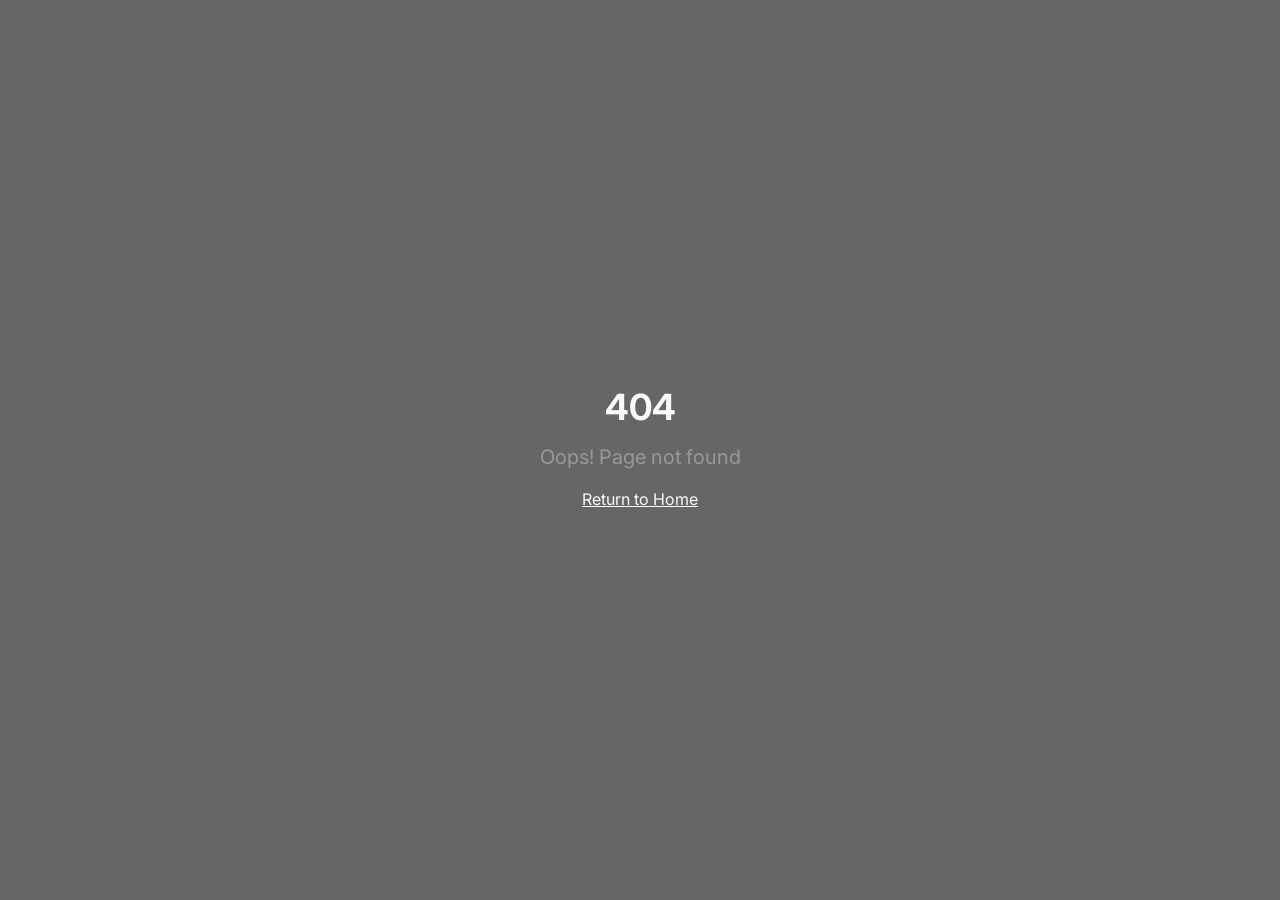
<file: index.html>
<!doctype html>
<html lang="en">
  <head>
    <meta charset="UTF-8" />
    <meta name="viewport" content="width=device-width, initial-scale=1.0" />
    <title>Shivam Singh — Developer & Technical Recruiter</title>
    <meta name="description" content="Shivam Singh's portfolio: Java full-stack development, technical recruitment, software projects, published AI research, and verified credentials." />
    <meta name="author" content="Shivam Singh" />
    <link rel="icon" href="./favicon.png" type="image/png" />

    <meta property="og:title" content="Shivam Singh — Developer & Technical Recruiter" />
    <meta property="og:description" content="Java full-stack development, technical recruitment, software projects, published AI research, and verified credentials." />
    <meta property="og:type" content="website" />
    <meta name="twitter:card" content="summary_large_image" />

    <link rel="preconnect" href="https://fonts.googleapis.com">
    <link rel="preconnect" href="https://fonts.gstatic.com" crossorigin>
    <link href="https://fonts.googleapis.com/css2?family=Bebas+Neue&family=Inter:wght@300;400;500&display=swap" rel="stylesheet">
    <script type="module" crossorigin src="./assets/index-ddh24CwO.js"></script>
    <link rel="stylesheet" crossorigin href="./assets/index-DmRk7P5N.css">
  </head>

  <body>
    <div id="root"></div>
  </body>
</html>
</file>
<file: assets/index-DmRk7P5N.css>
*,:before,:after{--tw-border-spacing-x: 0;--tw-border-spacing-y: 0;--tw-translate-x: 0;--tw-translate-y: 0;--tw-rotate: 0;--tw-skew-x: 0;--tw-skew-y: 0;--tw-scale-x: 1;--tw-scale-y: 1;--tw-pan-x: ;--tw-pan-y: ;--tw-pinch-zoom: ;--tw-scroll-snap-strictness: proximity;--tw-gradient-from-position: ;--tw-gradient-via-position: ;--tw-gradient-to-position: ;--tw-ordinal: ;--tw-slashed-zero: ;--tw-numeric-figure: ;--tw-numeric-spacing: ;--tw-numeric-fraction: ;--tw-ring-inset: ;--tw-ring-offset-width: 0px;--tw-ring-offset-color: #fff;--tw-ring-color: rgb(59 130 246 / .5);--tw-ring-offset-shadow: 0 0 #0000;--tw-ring-shadow: 0 0 #0000;--tw-shadow: 0 0 #0000;--tw-shadow-colored: 0 0 #0000;--tw-blur: ;--tw-brightness: ;--tw-contrast: ;--tw-grayscale: ;--tw-hue-rotate: ;--tw-invert: ;--tw-saturate: ;--tw-sepia: ;--tw-drop-shadow: ;--tw-backdrop-blur: ;--tw-backdrop-brightness: ;--tw-backdrop-contrast: ;--tw-backdrop-grayscale: ;--tw-backdrop-hue-rotate: ;--tw-backdrop-invert: ;--tw-backdrop-opacity: ;--tw-backdrop-saturate: ;--tw-backdrop-sepia: ;--tw-contain-size: ;--tw-contain-layout: ;--tw-contain-paint: ;--tw-contain-style: }::backdrop{--tw-border-spacing-x: 0;--tw-border-spacing-y: 0;--tw-translate-x: 0;--tw-translate-y: 0;--tw-rotate: 0;--tw-skew-x: 0;--tw-skew-y: 0;--tw-scale-x: 1;--tw-scale-y: 1;--tw-pan-x: ;--tw-pan-y: ;--tw-pinch-zoom: ;--tw-scroll-snap-strictness: proximity;--tw-gradient-from-position: ;--tw-gradient-via-position: ;--tw-gradient-to-position: ;--tw-ordinal: ;--tw-slashed-zero: ;--tw-numeric-figure: ;--tw-numeric-spacing: ;--tw-numeric-fraction: ;--tw-ring-inset: ;--tw-ring-offset-width: 0px;--tw-ring-offset-color: #fff;--tw-ring-color: rgb(59 130 246 / .5);--tw-ring-offset-shadow: 0 0 #0000;--tw-ring-shadow: 0 0 #0000;--tw-shadow: 0 0 #0000;--tw-shadow-colored: 0 0 #0000;--tw-blur: ;--tw-brightness: ;--tw-contrast: ;--tw-grayscale: ;--tw-hue-rotate: ;--tw-invert: ;--tw-saturate: ;--tw-sepia: ;--tw-drop-shadow: ;--tw-backdrop-blur: ;--tw-backdrop-brightness: ;--tw-backdrop-contrast: ;--tw-backdrop-grayscale: ;--tw-backdrop-hue-rotate: ;--tw-backdrop-invert: ;--tw-backdrop-opacity: ;--tw-backdrop-saturate: ;--tw-backdrop-sepia: ;--tw-contain-size: ;--tw-contain-layout: ;--tw-contain-paint: ;--tw-contain-style: }*,:before,:after{box-sizing:border-box;border-width:0;border-style:solid;border-color:#e5e7eb}:before,:after{--tw-content: ""}html,:host{line-height:1.5;-webkit-text-size-adjust:100%;-moz-tab-size:4;-o-tab-size:4;tab-size:4;font-family:ui-sans-serif,system-ui,sans-serif,"Apple Color Emoji","Segoe UI Emoji",Segoe UI Symbol,"Noto Color Emoji";font-feature-settings:normal;font-variation-settings:normal;-webkit-tap-highlight-color:transparent}body{margin:0;line-height:inherit}hr{height:0;color:inherit;border-top-width:1px}abbr:where([title]){-webkit-text-decoration:underline dotted;text-decoration:underline dotted}h1,h2,h3,h4,h5,h6{font-size:inherit;font-weight:inherit}a{color:inherit;text-decoration:inherit}b,strong{font-weight:bolder}code,kbd,samp,pre{font-family:ui-monospace,SFMono-Regular,Menlo,Monaco,Consolas,Liberation Mono,Courier New,monospace;font-feature-settings:normal;font-variation-settings:normal;font-size:1em}small{font-size:80%}sub,sup{font-size:75%;line-height:0;position:relative;vertical-align:baseline}sub{bottom:-.25em}sup{top:-.5em}table{text-indent:0;border-color:inherit;border-collapse:collapse}button,input,optgroup,select,textarea{font-family:inherit;font-feature-settings:inherit;font-variation-settings:inherit;font-size:100%;font-weight:inherit;line-height:inherit;letter-spacing:inherit;color:inherit;margin:0;padding:0}button,select{text-transform:none}button,input:where([type=button]),input:where([type=reset]),input:where([type=submit]){-webkit-appearance:button;background-color:transparent;background-image:none}:-moz-focusring{outline:auto}:-moz-ui-invalid{box-shadow:none}progress{vertical-align:baseline}::-webkit-inner-spin-button,::-webkit-outer-spin-button{height:auto}[type=search]{-webkit-appearance:textfield;outline-offset:-2px}::-webkit-search-decoration{-webkit-appearance:none}::-webkit-file-upload-button{-webkit-appearance:button;font:inherit}summary{display:list-item}blockquote,dl,dd,h1,h2,h3,h4,h5,h6,hr,figure,p,pre{margin:0}fieldset{margin:0;padding:0}legend{padding:0}ol,ul,menu{list-style:none;margin:0;padding:0}dialog{padding:0}textarea{resize:vertical}input::-moz-placeholder,textarea::-moz-placeholder{opacity:1;color:#9ca3af}input::placeholder,textarea::placeholder{opacity:1;color:#9ca3af}button,[role=button]{cursor:pointer}:disabled{cursor:default}img,svg,video,canvas,audio,iframe,embed,object{display:block;vertical-align:middle}img,video{max-width:100%;height:auto}[hidden]:where(:not([hidden=until-found])){display:none}:root{--background: 0 0% 4%;--foreground: 0 0% 98%;--card: 0 0% 4%;--card-foreground: 0 0% 98%;--popover: 0 0% 4%;--popover-foreground: 0 0% 98%;--primary: 0 0% 98%;--primary-foreground: 0 0% 4%;--secondary: 0 0% 10%;--secondary-foreground: 0 0% 98%;--muted: 0 0% 40%;--muted-foreground: 0 0% 60%;--accent: 0 0% 53%;--accent-foreground: 0 0% 4%;--destructive: 0 84.2% 60.2%;--destructive-foreground: 0 0% 98%;--border: 0 0% 20%;--input: 0 0% 20%;--ring: 0 0% 98%;--radius: .5rem}*{box-sizing:border-box;margin:0;padding:0;border-color:hsl(var(--border))}html{scroll-behavior:smooth}body{font-family:Inter,system-ui,sans-serif;background-color:hsl(var(--background));color:hsl(var(--foreground));line-height:1.6;overflow-x:hidden}::-moz-selection{background-color:#9ca3af4d;color:#fafafa}::selection{background-color:#9ca3af4d;color:#fafafa}.sr-only{position:absolute;width:1px;height:1px;padding:0;margin:-1px;overflow:hidden;clip:rect(0,0,0,0);white-space:nowrap;border-width:0}.pointer-events-none{pointer-events:none}.pointer-events-auto{pointer-events:auto}.visible{visibility:visible}.invisible{visibility:hidden}.fixed{position:fixed}.absolute{position:absolute}.relative{position:relative}.inset-0{top:0;right:0;bottom:0;left:0}.inset-x-0{left:0;right:0}.inset-y-0{top:0;bottom:0}.-bottom-12{bottom:-3rem}.-left-12{left:-3rem}.-right-12{right:-3rem}.-top-12{top:-3rem}.bottom-0{bottom:0}.left-0{left:0}.left-1{left:.25rem}.left-1\/2{left:50%}.left-2{left:.5rem}.left-\[50\%\]{left:50%}.right-0{right:0}.right-1{right:.25rem}.right-2{right:.5rem}.right-3{right:.75rem}.right-4{right:1rem}.top-0{top:0}.top-1\.5{top:.375rem}.top-1\/2{top:50%}.top-2{top:.5rem}.top-3\.5{top:.875rem}.top-4{top:1rem}.top-\[1px\]{top:1px}.top-\[50\%\]{top:50%}.top-\[60\%\]{top:60%}.top-full{top:100%}.z-10{z-index:10}.z-20{z-index:20}.z-50{z-index:50}.z-\[100\]{z-index:100}.z-\[1\]{z-index:1}.-mx-1{margin-left:-.25rem;margin-right:-.25rem}.mx-2{margin-left:.5rem;margin-right:.5rem}.mx-3\.5{margin-left:.875rem;margin-right:.875rem}.mx-auto{margin-left:auto;margin-right:auto}.my-0\.5{margin-top:.125rem;margin-bottom:.125rem}.my-1{margin-top:.25rem;margin-bottom:.25rem}.-ml-4{margin-left:-1rem}.-mt-4{margin-top:-1rem}.mb-1{margin-bottom:.25rem}.mb-4{margin-bottom:1rem}.ml-1{margin-left:.25rem}.ml-auto{margin-left:auto}.mr-2{margin-right:.5rem}.mt-1\.5{margin-top:.375rem}.mt-2{margin-top:.5rem}.mt-24{margin-top:6rem}.mt-4{margin-top:1rem}.mt-auto{margin-top:auto}.block{display:block}.flex{display:flex}.inline-flex{display:inline-flex}.table{display:table}.grid{display:grid}.hidden{display:none}.aspect-square{aspect-ratio:1 / 1}.aspect-video{aspect-ratio:16 / 9}.size-4{width:1rem;height:1rem}.h-1\.5{height:.375rem}.h-10{height:2.5rem}.h-11{height:2.75rem}.h-12{height:3rem}.h-2{height:.5rem}.h-2\.5{height:.625rem}.h-3{height:.75rem}.h-3\.5{height:.875rem}.h-4{height:1rem}.h-5{height:1.25rem}.h-6{height:1.5rem}.h-7{height:1.75rem}.h-8{height:2rem}.h-9{height:2.25rem}.h-\[1px\]{height:1px}.h-\[var\(--radix-navigation-menu-viewport-height\)\]{height:var(--radix-navigation-menu-viewport-height)}.h-\[var\(--radix-select-trigger-height\)\]{height:var(--radix-select-trigger-height)}.h-auto{height:auto}.h-full{height:100%}.h-px{height:1px}.h-svh{height:100svh}.max-h-96{max-height:24rem}.max-h-\[300px\]{max-height:300px}.max-h-screen{max-height:100vh}.min-h-0{min-height:0px}.min-h-\[80px\]{min-height:80px}.min-h-screen{min-height:100vh}.min-h-svh{min-height:100svh}.w-0{width:0px}.w-1{width:.25rem}.w-10{width:2.5rem}.w-11{width:2.75rem}.w-2{width:.5rem}.w-2\.5{width:.625rem}.w-3{width:.75rem}.w-3\.5{width:.875rem}.w-3\/4{width:75%}.w-4{width:1rem}.w-5{width:1.25rem}.w-64{width:16rem}.w-7{width:1.75rem}.w-72{width:18rem}.w-8{width:2rem}.w-9{width:2.25rem}.w-\[--sidebar-width\]{width:var(--sidebar-width)}.w-\[100px\]{width:100px}.w-\[1px\]{width:1px}.w-auto{width:auto}.w-full{width:100%}.w-max{width:-moz-max-content;width:max-content}.w-px{width:1px}.min-w-0{min-width:0px}.min-w-5{min-width:1.25rem}.min-w-\[12rem\]{min-width:12rem}.min-w-\[8rem\]{min-width:8rem}.min-w-\[var\(--radix-select-trigger-width\)\]{min-width:var(--radix-select-trigger-width)}.max-w-\[--skeleton-width\]{max-width:var(--skeleton-width)}.max-w-lg{max-width:32rem}.max-w-max{max-width:-moz-max-content;max-width:max-content}.flex-1{flex:1 1 0%}.shrink-0{flex-shrink:0}.grow{flex-grow:1}.grow-0{flex-grow:0}.basis-full{flex-basis:100%}.caption-bottom{caption-side:bottom}.border-collapse{border-collapse:collapse}.-translate-x-1\/2{--tw-translate-x: -50%;transform:translate(var(--tw-translate-x),var(--tw-translate-y)) rotate(var(--tw-rotate)) skew(var(--tw-skew-x)) skewY(var(--tw-skew-y)) scaleX(var(--tw-scale-x)) scaleY(var(--tw-scale-y))}.-translate-x-px{--tw-translate-x: -1px;transform:translate(var(--tw-translate-x),var(--tw-translate-y)) rotate(var(--tw-rotate)) skew(var(--tw-skew-x)) skewY(var(--tw-skew-y)) scaleX(var(--tw-scale-x)) scaleY(var(--tw-scale-y))}.-translate-y-1\/2{--tw-translate-y: -50%;transform:translate(var(--tw-translate-x),var(--tw-translate-y)) rotate(var(--tw-rotate)) skew(var(--tw-skew-x)) skewY(var(--tw-skew-y)) scaleX(var(--tw-scale-x)) scaleY(var(--tw-scale-y))}.translate-x-\[-50\%\]{--tw-translate-x: -50%;transform:translate(var(--tw-translate-x),var(--tw-translate-y)) rotate(var(--tw-rotate)) skew(var(--tw-skew-x)) skewY(var(--tw-skew-y)) scaleX(var(--tw-scale-x)) scaleY(var(--tw-scale-y))}.translate-x-px{--tw-translate-x: 1px;transform:translate(var(--tw-translate-x),var(--tw-translate-y)) rotate(var(--tw-rotate)) skew(var(--tw-skew-x)) skewY(var(--tw-skew-y)) scaleX(var(--tw-scale-x)) scaleY(var(--tw-scale-y))}.translate-y-\[-50\%\]{--tw-translate-y: -50%;transform:translate(var(--tw-translate-x),var(--tw-translate-y)) rotate(var(--tw-rotate)) skew(var(--tw-skew-x)) skewY(var(--tw-skew-y)) scaleX(var(--tw-scale-x)) scaleY(var(--tw-scale-y))}.rotate-45{--tw-rotate: 45deg;transform:translate(var(--tw-translate-x),var(--tw-translate-y)) rotate(var(--tw-rotate)) skew(var(--tw-skew-x)) skewY(var(--tw-skew-y)) scaleX(var(--tw-scale-x)) scaleY(var(--tw-scale-y))}.rotate-90{--tw-rotate: 90deg;transform:translate(var(--tw-translate-x),var(--tw-translate-y)) rotate(var(--tw-rotate)) skew(var(--tw-skew-x)) skewY(var(--tw-skew-y)) scaleX(var(--tw-scale-x)) scaleY(var(--tw-scale-y))}.transform{transform:translate(var(--tw-translate-x),var(--tw-translate-y)) rotate(var(--tw-rotate)) skew(var(--tw-skew-x)) skewY(var(--tw-skew-y)) scaleX(var(--tw-scale-x)) scaleY(var(--tw-scale-y))}@keyframes pulse{50%{opacity:.5}}.animate-pulse{animation:pulse 2s cubic-bezier(.4,0,.6,1) infinite}.cursor-default{cursor:default}.cursor-pointer{cursor:pointer}.touch-none{touch-action:none}.select-none{-webkit-user-select:none;-moz-user-select:none;user-select:none}.list-none{list-style-type:none}.flex-row{flex-direction:row}.flex-col{flex-direction:column}.flex-col-reverse{flex-direction:column-reverse}.flex-wrap{flex-wrap:wrap}.items-start{align-items:flex-start}.items-end{align-items:flex-end}.items-center{align-items:center}.items-stretch{align-items:stretch}.justify-center{justify-content:center}.justify-between{justify-content:space-between}.gap-1{gap:.25rem}.gap-1\.5{gap:.375rem}.gap-2{gap:.5rem}.gap-4{gap:1rem}.space-x-1>:not([hidden])~:not([hidden]){--tw-space-x-reverse: 0;margin-right:calc(.25rem * var(--tw-space-x-reverse));margin-left:calc(.25rem * calc(1 - var(--tw-space-x-reverse)))}.space-x-4>:not([hidden])~:not([hidden]){--tw-space-x-reverse: 0;margin-right:calc(1rem * var(--tw-space-x-reverse));margin-left:calc(1rem * calc(1 - var(--tw-space-x-reverse)))}.space-y-1>:not([hidden])~:not([hidden]){--tw-space-y-reverse: 0;margin-top:calc(.25rem * calc(1 - var(--tw-space-y-reverse)));margin-bottom:calc(.25rem * var(--tw-space-y-reverse))}.space-y-1\.5>:not([hidden])~:not([hidden]){--tw-space-y-reverse: 0;margin-top:calc(.375rem * calc(1 - var(--tw-space-y-reverse)));margin-bottom:calc(.375rem * var(--tw-space-y-reverse))}.space-y-2>:not([hidden])~:not([hidden]){--tw-space-y-reverse: 0;margin-top:calc(.5rem * calc(1 - var(--tw-space-y-reverse)));margin-bottom:calc(.5rem * var(--tw-space-y-reverse))}.space-y-4>:not([hidden])~:not([hidden]){--tw-space-y-reverse: 0;margin-top:calc(1rem * calc(1 - var(--tw-space-y-reverse)));margin-bottom:calc(1rem * var(--tw-space-y-reverse))}.overflow-auto{overflow:auto}.overflow-hidden{overflow:hidden}.overflow-y-auto{overflow-y:auto}.overflow-x-hidden{overflow-x:hidden}.whitespace-nowrap{white-space:nowrap}.break-words{overflow-wrap:break-word}.rounded-\[2px\]{border-radius:2px}.rounded-\[inherit\]{border-radius:inherit}.rounded-full{border-radius:9999px}.rounded-lg{border-radius:var(--radius)}.rounded-md{border-radius:calc(var(--radius) - 2px)}.rounded-sm{border-radius:calc(var(--radius) - 4px)}.rounded-t-\[10px\]{border-top-left-radius:10px;border-top-right-radius:10px}.rounded-tl-sm{border-top-left-radius:calc(var(--radius) - 4px)}.border{border-width:1px}.border-2{border-width:2px}.border-\[1\.5px\]{border-width:1.5px}.border-y{border-top-width:1px;border-bottom-width:1px}.border-b{border-bottom-width:1px}.border-l{border-left-width:1px}.border-r{border-right-width:1px}.border-t{border-top-width:1px}.border-dashed{border-style:dashed}.border-\[--color-border\]{border-color:var(--color-border)}.border-border\/50{border-color:hsl(var(--border) / .5)}.border-destructive{border-color:hsl(var(--destructive))}.border-destructive\/50{border-color:hsl(var(--destructive) / .5)}.border-input{border-color:hsl(var(--input))}.border-primary{border-color:hsl(var(--primary))}.border-transparent{border-color:transparent}.border-l-transparent{border-left-color:transparent}.border-t-transparent{border-top-color:transparent}.bg-\[--color-bg\]{background-color:var(--color-bg)}.bg-accent{background-color:hsl(var(--accent))}.bg-background{background-color:hsl(var(--background))}.bg-black\/80{background-color:#000c}.bg-border{background-color:hsl(var(--border))}.bg-card{background-color:hsl(var(--card))}.bg-destructive{background-color:hsl(var(--destructive))}.bg-foreground{background-color:hsl(var(--foreground))}.bg-muted{background-color:hsl(var(--muted))}.bg-muted\/50{background-color:hsl(var(--muted) / .5)}.bg-popover{background-color:hsl(var(--popover))}.bg-primary{background-color:hsl(var(--primary))}.bg-secondary{background-color:hsl(var(--secondary))}.bg-transparent{background-color:transparent}.fill-current{fill:currentColor}.p-0{padding:0}.p-1{padding:.25rem}.p-2{padding:.5rem}.p-3{padding:.75rem}.p-4{padding:1rem}.p-6{padding:1.5rem}.p-\[1px\]{padding:1px}.px-1{padding-left:.25rem;padding-right:.25rem}.px-2{padding-left:.5rem;padding-right:.5rem}.px-2\.5{padding-left:.625rem;padding-right:.625rem}.px-3{padding-left:.75rem;padding-right:.75rem}.px-4{padding-left:1rem;padding-right:1rem}.px-5{padding-left:1.25rem;padding-right:1.25rem}.px-8{padding-left:2rem;padding-right:2rem}.py-0\.5{padding-top:.125rem;padding-bottom:.125rem}.py-1{padding-top:.25rem;padding-bottom:.25rem}.py-1\.5{padding-top:.375rem;padding-bottom:.375rem}.py-2{padding-top:.5rem;padding-bottom:.5rem}.py-3{padding-top:.75rem;padding-bottom:.75rem}.py-4{padding-top:1rem;padding-bottom:1rem}.py-6{padding-top:1.5rem;padding-bottom:1.5rem}.pb-3{padding-bottom:.75rem}.pb-4{padding-bottom:1rem}.pl-2\.5{padding-left:.625rem}.pl-4{padding-left:1rem}.pl-8{padding-left:2rem}.pr-2{padding-right:.5rem}.pr-2\.5{padding-right:.625rem}.pr-8{padding-right:2rem}.pt-0{padding-top:0}.pt-1{padding-top:.25rem}.pt-3{padding-top:.75rem}.pt-4{padding-top:1rem}.text-left{text-align:left}.text-center{text-align:center}.align-middle{vertical-align:middle}.font-mono{font-family:ui-monospace,SFMono-Regular,Menlo,Monaco,Consolas,Liberation Mono,Courier New,monospace}.text-2xl{font-size:1.5rem;line-height:2rem}.text-4xl{font-size:2.25rem;line-height:2.5rem}.text-\[0\.8rem\]{font-size:.8rem}.text-base{font-size:1rem;line-height:1.5rem}.text-lg{font-size:1.125rem;line-height:1.75rem}.text-sm{font-size:.875rem;line-height:1.25rem}.text-xl{font-size:1.25rem;line-height:1.75rem}.text-xs{font-size:.75rem;line-height:1rem}.font-bold{font-weight:700}.font-medium{font-weight:500}.font-normal{font-weight:400}.font-semibold{font-weight:600}.tabular-nums{--tw-numeric-spacing: tabular-nums;font-variant-numeric:var(--tw-ordinal) var(--tw-slashed-zero) var(--tw-numeric-figure) var(--tw-numeric-spacing) var(--tw-numeric-fraction)}.leading-none{line-height:.85}.tracking-tight{letter-spacing:-.02em}.tracking-widest{letter-spacing:.1em}.text-accent-foreground{color:hsl(var(--accent-foreground))}.text-card-foreground{color:hsl(var(--card-foreground))}.text-current{color:currentColor}.text-destructive{color:hsl(var(--destructive))}.text-destructive-foreground{color:hsl(var(--destructive-foreground))}.text-foreground{color:hsl(var(--foreground))}.text-foreground\/50{color:hsl(var(--foreground) / .5)}.text-muted-foreground{color:hsl(var(--muted-foreground))}.text-popover-foreground{color:hsl(var(--popover-foreground))}.text-primary{color:hsl(var(--primary))}.text-primary-foreground{color:hsl(var(--primary-foreground))}.text-secondary-foreground{color:hsl(var(--secondary-foreground))}.underline{text-decoration-line:underline}.underline-offset-4{text-underline-offset:4px}.opacity-0{opacity:0}.opacity-50{opacity:.5}.opacity-60{opacity:.6}.opacity-70{opacity:.7}.opacity-90{opacity:.9}.shadow-\[0_0_0_1px_hsl\(var\(--sidebar-border\)\)\]{--tw-shadow: 0 0 0 1px hsl(var(--sidebar-border));--tw-shadow-colored: 0 0 0 1px var(--tw-shadow-color);box-shadow:var(--tw-ring-offset-shadow, 0 0 #0000),var(--tw-ring-shadow, 0 0 #0000),var(--tw-shadow)}.shadow-lg{--tw-shadow: 0 10px 15px -3px rgb(0 0 0 / .1), 0 4px 6px -4px rgb(0 0 0 / .1);--tw-shadow-colored: 0 10px 15px -3px var(--tw-shadow-color), 0 4px 6px -4px var(--tw-shadow-color);box-shadow:var(--tw-ring-offset-shadow, 0 0 #0000),var(--tw-ring-shadow, 0 0 #0000),var(--tw-shadow)}.shadow-md{--tw-shadow: 0 4px 6px -1px rgb(0 0 0 / .1), 0 2px 4px -2px rgb(0 0 0 / .1);--tw-shadow-colored: 0 4px 6px -1px var(--tw-shadow-color), 0 2px 4px -2px var(--tw-shadow-color);box-shadow:var(--tw-ring-offset-shadow, 0 0 #0000),var(--tw-ring-shadow, 0 0 #0000),var(--tw-shadow)}.shadow-none{--tw-shadow: 0 0 #0000;--tw-shadow-colored: 0 0 #0000;box-shadow:var(--tw-ring-offset-shadow, 0 0 #0000),var(--tw-ring-shadow, 0 0 #0000),var(--tw-shadow)}.shadow-sm{--tw-shadow: 0 1px 2px 0 rgb(0 0 0 / .05);--tw-shadow-colored: 0 1px 2px 0 var(--tw-shadow-color);box-shadow:var(--tw-ring-offset-shadow, 0 0 #0000),var(--tw-ring-shadow, 0 0 #0000),var(--tw-shadow)}.shadow-xl{--tw-shadow: 0 20px 25px -5px rgb(0 0 0 / .1), 0 8px 10px -6px rgb(0 0 0 / .1);--tw-shadow-colored: 0 20px 25px -5px var(--tw-shadow-color), 0 8px 10px -6px var(--tw-shadow-color);box-shadow:var(--tw-ring-offset-shadow, 0 0 #0000),var(--tw-ring-shadow, 0 0 #0000),var(--tw-shadow)}.outline-none{outline:2px solid transparent;outline-offset:2px}.outline{outline-style:solid}.ring-0{--tw-ring-offset-shadow: var(--tw-ring-inset) 0 0 0 var(--tw-ring-offset-width) var(--tw-ring-offset-color);--tw-ring-shadow: var(--tw-ring-inset) 0 0 0 calc(0px + var(--tw-ring-offset-width)) var(--tw-ring-color);box-shadow:var(--tw-ring-offset-shadow),var(--tw-ring-shadow),var(--tw-shadow, 0 0 #0000)}.ring-2{--tw-ring-offset-shadow: var(--tw-ring-inset) 0 0 0 var(--tw-ring-offset-width) var(--tw-ring-offset-color);--tw-ring-shadow: var(--tw-ring-inset) 0 0 0 calc(2px + var(--tw-ring-offset-width)) var(--tw-ring-color);box-shadow:var(--tw-ring-offset-shadow),var(--tw-ring-shadow),var(--tw-shadow, 0 0 #0000)}.ring-ring{--tw-ring-color: hsl(var(--ring))}.ring-offset-background{--tw-ring-offset-color: hsl(var(--background))}.filter{filter:var(--tw-blur) var(--tw-brightness) var(--tw-contrast) var(--tw-grayscale) var(--tw-hue-rotate) var(--tw-invert) var(--tw-saturate) var(--tw-sepia) var(--tw-drop-shadow)}.transition{transition-property:color,background-color,border-color,text-decoration-color,fill,stroke,opacity,box-shadow,transform,filter,-webkit-backdrop-filter;transition-property:color,background-color,border-color,text-decoration-color,fill,stroke,opacity,box-shadow,transform,filter,backdrop-filter;transition-property:color,background-color,border-color,text-decoration-color,fill,stroke,opacity,box-shadow,transform,filter,backdrop-filter,-webkit-backdrop-filter;transition-timing-function:cubic-bezier(.4,0,.2,1);transition-duration:.15s}.transition-\[left\,right\,width\]{transition-property:left,right,width;transition-timing-function:cubic-bezier(.4,0,.2,1);transition-duration:.15s}.transition-\[margin\,opa\]{transition-property:margin,opa;transition-timing-function:cubic-bezier(.4,0,.2,1);transition-duration:.15s}.transition-\[width\,height\,padding\]{transition-property:width,height,padding;transition-timing-function:cubic-bezier(.4,0,.2,1);transition-duration:.15s}.transition-\[width\]{transition-property:width;transition-timing-function:cubic-bezier(.4,0,.2,1);transition-duration:.15s}.transition-all{transition-property:all;transition-timing-function:cubic-bezier(.4,0,.2,1);transition-duration:.15s}.transition-colors{transition-property:color,background-color,border-color,text-decoration-color,fill,stroke;transition-timing-function:cubic-bezier(.4,0,.2,1);transition-duration:.15s}.transition-opacity{transition-property:opacity;transition-timing-function:cubic-bezier(.4,0,.2,1);transition-duration:.15s}.transition-transform{transition-property:transform;transition-timing-function:cubic-bezier(.4,0,.2,1);transition-duration:.15s}.duration-1000{transition-duration:1s}.duration-200{transition-duration:.2s}.ease-in-out{transition-timing-function:cubic-bezier(.4,0,.2,1)}.ease-linear{transition-timing-function:linear}@keyframes enter{0%{opacity:var(--tw-enter-opacity, 1);transform:translate3d(var(--tw-enter-translate-x, 0),var(--tw-enter-translate-y, 0),0) scale3d(var(--tw-enter-scale, 1),var(--tw-enter-scale, 1),var(--tw-enter-scale, 1)) rotate(var(--tw-enter-rotate, 0))}}@keyframes exit{to{opacity:var(--tw-exit-opacity, 1);transform:translate3d(var(--tw-exit-translate-x, 0),var(--tw-exit-translate-y, 0),0) scale3d(var(--tw-exit-scale, 1),var(--tw-exit-scale, 1),var(--tw-exit-scale, 1)) rotate(var(--tw-exit-rotate, 0))}}.animate-in{animation-name:enter;animation-duration:.15s;--tw-enter-opacity: initial;--tw-enter-scale: initial;--tw-enter-rotate: initial;--tw-enter-translate-x: initial;--tw-enter-translate-y: initial}.fade-in-0{--tw-enter-opacity: 0}.fade-in-80{--tw-enter-opacity: .8}.zoom-in-95{--tw-enter-scale: .95}.duration-1000{animation-duration:1s}.duration-200{animation-duration:.2s}.ease-in-out{animation-timing-function:cubic-bezier(.4,0,.2,1)}.ease-linear{animation-timing-function:linear}.grain-overlay{position:fixed;top:0;left:0;width:100%;height:100%;pointer-events:none;z-index:9999;opacity:.035;mix-blend-mode:overlay}.grain-overlay:before{content:"";position:absolute;top:-50%;left:-50%;width:200%;height:200%;background-image:url("data:image/svg+xml,%3Csvg viewBox='0 0 256 256' xmlns='http://www.w3.org/2000/svg'%3E%3Cfilter id='noiseFilter'%3E%3CfeTurbulence type='fractalNoise' baseFrequency='0.9' numOctaves='4' stitchTiles='stitch'/%3E%3C/filter%3E%3Crect width='100%25' height='100%25' filter='url(%23noiseFilter)'/%3E%3C/svg%3E");animation:grain 8s steps(10) infinite}@keyframes grain{0%,to{transform:translate(0)}10%{transform:translate(-5%,-10%)}20%{transform:translate(-15%,5%)}30%{transform:translate(7%,-25%)}40%{transform:translate(-5%,25%)}50%{transform:translate(-15%,10%)}60%{transform:translate(15%)}70%{transform:translateY(15%)}80%{transform:translate(3%,35%)}90%{transform:translate(-10%,10%)}}.font-display{font-family:Bebas Neue,sans-serif;text-transform:uppercase;letter-spacing:0;line-height:.85}::-webkit-scrollbar{width:8px}::-webkit-scrollbar-track{background:#0a0a0a}::-webkit-scrollbar-thumb{background:#333;border-radius:4px}::-webkit-scrollbar-thumb:hover{background:#444}.section-padding{padding:8rem 2rem}@media (min-width: 768px){.section-padding{padding:12rem 4rem}}@media (min-width: 1024px){.section-padding{padding:16rem 6rem}}.img-editorial{filter:grayscale(100%);transition:filter .6s ease}.img-editorial:hover{filter:grayscale(0%)}:root{--portfolio-surface: 0 0% 7%;--portfolio-dim: 0 0% 66%;--portfolio-line: 0 0% 23%;--portfolio-green: 148 36% 60%;--portrait-shadow: linear-gradient(90deg, hsl(var(--background)) 0%, hsl(var(--background) / .8) 24%, hsl(var(--background) / 0) 60%)}.portfolio{font-size:14px}.portfolio a{transition:opacity .2s}.portfolio a:hover{opacity:.7}.portfolio-header{position:absolute;z-index:30;left:0;right:0;display:flex;justify-content:space-between;align-items:flex-start;padding:30px 48px}.wordmark{font-size:15px;font-weight:500}.wordmark span{display:block;font-size:9px;color:hsl(var(--portfolio-dim));margin-top:3px}.header-links{display:flex;gap:28px}.header-links a{display:inline-flex;align-items:center;gap:5px;font-size:12px}.header-links svg{width:13px;height:13px}.menu-toggle{display:none}.portfolio-nav{position:fixed;bottom:30px;right:30px;z-index:40;display:flex;flex-direction:column;align-items:flex-end;gap:8px;font-size:11px;text-transform:capitalize}.portfolio-nav a{background:hsl(var(--background) / .9);padding:2px 8px}.portfolio-hero{position:relative;min-height:660px;height:min(880px,90svh);overflow:hidden;background:hsl(var(--background))}.hero-portrait{position:absolute;right:7%;bottom:0;height:92%;width:auto;max-width:76%;-o-object-fit:contain;object-fit:contain;-o-object-position:bottom right;object-position:bottom right}.hero-shade{position:absolute;top:0;right:0;bottom:0;left:0;background:var(--portrait-shadow);pointer-events:none}.hero-copy{position:absolute;left:7%;top:24%;z-index:2;max-width:560px}.eyebrow{font-size:10px;text-transform:uppercase;color:hsl(var(--portfolio-dim));line-height:1.6}.hero-copy h1{font-family:Bebas Neue,sans-serif;font-size:142px;line-height:.86;letter-spacing:0;margin:25px 0}.hero-role{font-size:22px;line-height:1.4;font-weight:300}.hero-summary{margin-top:16px;max-width:340px;color:hsl(var(--portfolio-dim));font-size:13px}.hero-actions{display:flex;align-items:center;gap:10px;margin-top:25px}.hero-actions a{border-radius:0;font-size:12px}.hero-bottom{position:absolute;bottom:20px;left:7%;right:7%;z-index:2;display:flex;justify-content:space-between;align-items:center;gap:20px;font-size:10px;color:hsl(var(--portfolio-dim));background:hsl(var(--background) / .88);padding:10px 0}.hero-bottom span:nth-child(2){max-width:290px}.portfolio-body{max-width:1440px;margin:auto;padding:0 14% 0 7%}.portfolio-section{padding:100px 0 40px;scroll-margin-top:25px}.section-meta{display:flex;justify-content:space-between;border-top:1px solid hsl(var(--portfolio-line));padding-top:16px;font-size:10px;color:hsl(var(--portfolio-dim))}.editorial-heading{font-family:Bebas Neue,sans-serif;font-size:88px;line-height:1;margin:44px 0;letter-spacing:0;overflow-wrap:anywhere}.about-layout{display:grid;grid-template-columns:1.4fr 1fr;gap:65px}.lead-copy{font-size:25px;line-height:1.5;font-weight:300;margin-bottom:25px}.body-copy{color:hsl(var(--portfolio-dim));line-height:1.9;margin-bottom:20px}.bring h3{font-size:16px;font-weight:400;margin-bottom:15px}.bring>div{border-top:1px solid hsl(var(--border));padding:16px 0;display:flex;gap:20px;font-size:13px}.bring span{color:hsl(var(--portfolio-dim));font-size:10px;padding-top:3px}.stat-strip{display:grid;grid-template-columns:repeat(4,1fr);margin-top:65px;padding-top:26px;border-top:1px solid hsl(var(--border));gap:15px}.stat-strip strong{display:block;font-family:Bebas Neue,sans-serif;font-size:36px;font-weight:400}.stat-strip span{font-size:11px;color:hsl(var(--portfolio-dim))}.experience-row{display:grid;grid-template-columns:1fr 1.6fr;gap:50px;border-top:1px solid hsl(var(--border));padding:35px 0}.experience-row h3{font-size:24px;font-weight:300;line-height:1.3;margin:12px 0}.company{font-size:15px}.location{color:hsl(var(--portfolio-dim));font-size:12px;margin-top:6px}.experience-row ul{padding-left:16px;list-style:disc;color:hsl(var(--portfolio-dim));font-size:13px;line-height:1.9}.technology-list{display:flex;flex-wrap:wrap;gap:8px 18px;color:hsl(var(--portfolio-dim));font-size:10px;padding-top:22px}.filter-bar{display:flex;flex-wrap:wrap;gap:4px 10px;margin-bottom:30px}.filter{border-radius:0;border-bottom:1px solid transparent;padding:0 5px;font-size:11px;color:hsl(var(--portfolio-dim))}.filter.active{border-color:hsl(var(--foreground));color:hsl(var(--foreground))}.skills-grid{display:grid;grid-template-columns:1fr 1fr;gap:34px 55px}.skill-group{border-top:1px solid hsl(var(--border));padding-top:20px}.skill-group h3{font-size:16px;font-weight:400;margin-bottom:18px}.skill-items{display:flex;flex-wrap:wrap;gap:10px 22px;color:hsl(var(--portfolio-dim));font-size:13px}.project-row{display:grid;grid-template-columns:150px 1fr;gap:30px;padding:36px 0;border-top:1px solid hsl(var(--border))}.project-number{font-size:13px;color:hsl(var(--portfolio-dim))}.project-number span{display:block;font-size:9px;margin-top:10px;text-transform:uppercase}.project-row h3{font-family:Bebas Neue,sans-serif;font-size:46px;line-height:1.1;margin-bottom:15px}.project-row p{color:hsl(var(--portfolio-dim));line-height:1.8;max-width:610px}.project-actions{display:flex;flex-wrap:wrap;gap:6px;margin-top:25px}.project-actions a,.project-actions button{border-radius:0;font-size:11px}.github-band{display:flex;justify-content:space-between;gap:20px;align-items:center;padding:35px 0;border-top:1px solid hsl(var(--border))}.github-band h3{font-size:20px;font-weight:300}.github-band p{color:hsl(var(--portfolio-dim));font-size:12px;margin-top:8px}.preview-dialog{max-width:1100px;width:94%;max-height:92svh;padding:22px;background:hsl(var(--background))}.preview-description{overflow-wrap:anywhere;font-size:11px}.preview-tools{display:flex;gap:6px}.preview-frame{width:100%;height:65svh;margin:0 auto;transition:width .3s;background:hsl(var(--portfolio-surface))}.preview-frame.tablet{width:min(768px,100%)}.preview-frame.mobile{width:min(375px,100%)}.preview-frame iframe{width:100%;height:100%;border:0}.research-publication{max-width:770px}.research-publication h3{font-size:30px;font-weight:300;line-height:1.4;margin:16px 0 25px}.research-publication a{padding-left:0;margin-top:20px;white-space:normal;text-align:left}.achievement-grid{display:grid;grid-template-columns:repeat(3,1fr);gap:30px;margin-top:40px}.achievement-grid article{border-top:1px solid hsl(var(--border));padding-top:20px}.achievement-grid h3,.achievement-grid h4{font-size:17px;font-weight:400}.achievement-grid p{color:hsl(var(--portfolio-dim));font-size:12px;line-height:1.9;margin-top:12px}.difference{margin-top:75px}.difference>h3{font-family:Bebas Neue,sans-serif;font-size:50px;margin-top:20px;line-height:1.1}.difference>p:last-of-type{color:hsl(var(--portfolio-dim));margin-top:8px}.career-roadmap{margin-top:55px}.career-roadmap>h3{font-size:21px;font-weight:300;margin-bottom:20px}.career-roadmap>div{display:grid;grid-template-columns:repeat(3,1fr);gap:25px}.career-roadmap article{border-top:1px solid hsl(var(--border));padding:15px 0}.career-roadmap span,.career-roadmap p{font-size:11px;color:hsl(var(--portfolio-dim))}.career-roadmap h4{font-size:14px;margin:8px 0}.education-row{display:grid;grid-template-columns:180px 1fr;gap:30px;padding:30px 0;border-top:1px solid hsl(var(--border))}.education-row h3{font-size:23px;line-height:1.4;font-weight:300;margin:10px 0}.education-row div>p:not(.eyebrow){color:hsl(var(--portfolio-dim));font-size:13px;margin-top:5px}.certificate-row{display:flex;justify-content:space-between;align-items:center;gap:25px;padding:26px 0;border-top:1px solid hsl(var(--border))}.certificate-row h3{font-size:20px;font-weight:300}.certificate-row p{color:hsl(var(--portfolio-dim));font-size:12px;margin-top:8px}.certificate-row a{font-size:11px}.contact-intro{max-width:680px}.contact-layout{display:grid;grid-template-columns:1.2fr 1fr;gap:50px;margin-top:50px}.contact-email{font-size:17px;display:flex;gap:5px;align-items:center;overflow-wrap:anywhere}.contact-email svg{width:16px;min-width:16px}.contact-phone{display:block;margin:24px 0 10px;font-size:18px}.social-list{margin-top:35px}.social-list a{display:flex;justify-content:space-between;border-top:1px solid hsl(var(--border));padding:14px 0;font-size:12px}.social-list svg{width:16px}.contact-form h3{font-size:20px;font-weight:300;margin-bottom:22px}.contact-form label{display:block;font-size:11px;color:hsl(var(--portfolio-dim));margin-bottom:22px}.contact-form input,.contact-form textarea{display:block;width:100%;background:transparent;border-bottom:1px solid hsl(var(--border));color:hsl(var(--foreground));margin-top:8px;padding:8px 0;font-size:14px;border-radius:0}.contact-form input:focus,.contact-form textarea:focus{outline:none;border-color:hsl(var(--foreground))}.form-pair{display:grid;grid-template-columns:1fr 1fr;gap:20px}.contact-form button{border-radius:0;font-size:12px}.contact-form>p{margin-top:15px;font-size:12px;color:hsl(var(--portfolio-dim))}.portfolio-footer{display:flex;flex-wrap:wrap;justify-content:space-between;gap:20px;font-size:10px;color:hsl(var(--portfolio-dim));padding:35px 0;border-top:1px solid hsl(var(--border));margin-top:70px}@media (min-width:1500px){.hero-copy h1{font-size:164px}}@media (max-width:900px){.portfolio-nav{right:12px}.portfolio-body{padding-right:18%}.hero-copy h1{font-size:118px}.hero-portrait{right:-10%}.about-layout,.contact-layout{gap:25px}.editorial-heading{font-size:70px}.experience-row{gap:25px}.project-row{grid-template-columns:80px 1fr}.contact-email{font-size:14px}}@media (max-width:640px){:root{--portrait-shadow: linear-gradient(0deg,hsl(var(--background)) 2%,hsl(var(--background) / .65) 32%,hsl(var(--background) / 0) 70%)}.portfolio-header{padding:22px;align-items:center}.header-links{display:none}.menu-toggle{display:inline-flex}.portfolio-nav{display:none}.portfolio-nav.is-open{display:flex;top:74px;bottom:auto;right:20px;left:20px;align-items:stretch;background:hsl(var(--background));border:1px solid hsl(var(--border));padding:20px;font-size:14px;gap:10px}.portfolio-hero{height:90svh;min-height:670px;max-height:850px}.hero-portrait{right:0;top:88px;height:42%;max-width:85%}.hero-copy{left:24px;right:24px;top:auto;bottom:84px}.hero-copy .eyebrow{max-width:180px;font-size:8px}.hero-copy h1{font-size:96px;margin:20px 0}.hero-role{font-size:19px}.hero-summary{font-size:11px;max-width:240px;margin-top:12px}.hero-actions{margin-top:18px;gap:0}.hero-actions a{font-size:10px;padding-left:12px;padding-right:12px}.hero-bottom{left:24px;right:24px;bottom:20px;font-size:8px;gap:10px}.hero-bottom span:nth-child(2){max-width:170px}.portfolio-body{padding:0 24px}.portfolio-section{padding:70px 0 20px}.section-meta{font-size:8px}.editorial-heading{font-size:52px;margin:30px 0}.lead-copy{font-size:21px}.body-copy{font-size:13px}.about-layout,.contact-layout,.experience-row,.education-row{grid-template-columns:1fr;gap:24px}.bring{margin-top:10px}.stat-strip{grid-template-columns:1fr 1fr;gap:25px;margin-top:35px}.stat-strip strong{font-size:30px}.skills-grid{grid-template-columns:1fr}.skill-items{font-size:12px}.filter-bar{gap:2px 8px}.filter{font-size:10px}.project-row{grid-template-columns:1fr;gap:15px}.project-number{display:flex;gap:20px;align-items:center}.project-number span{margin:0}.project-row h3{font-size:38px}.project-row p{font-size:13px}.project-actions{gap:3px}.project-actions a{padding:6px 9px}.github-band{flex-direction:column;align-items:flex-start}.research-publication h3{font-size:24px}.achievement-grid{grid-template-columns:1fr;gap:20px}.difference>h3{font-size:38px}.career-roadmap>div{grid-template-columns:1fr 1fr;gap:16px}.education-row h3{font-size:21px}.certificate-row{flex-direction:column;align-items:flex-start;gap:10px}.certificate-row a{padding-left:0}.contact-email{font-size:16px}.contact-form{margin-top:20px}.portfolio-footer{flex-direction:column;gap:12px}}@media (prefers-reduced-motion:reduce){html{scroll-behavior:auto}*,*:before,*:after{animation:none!important;transition:none!important}}.file\:border-0::file-selector-button{border-width:0px}.file\:bg-transparent::file-selector-button{background-color:transparent}.file\:text-sm::file-selector-button{font-size:.875rem;line-height:1.25rem}.file\:font-medium::file-selector-button{font-weight:500}.file\:text-foreground::file-selector-button{color:hsl(var(--foreground))}.placeholder\:text-muted-foreground::-moz-placeholder{color:hsl(var(--muted-foreground))}.placeholder\:text-muted-foreground::placeholder{color:hsl(var(--muted-foreground))}.after\:absolute:after{content:var(--tw-content);position:absolute}.after\:-inset-2:after{content:var(--tw-content);top:-.5rem;right:-.5rem;bottom:-.5rem;left:-.5rem}.after\:inset-y-0:after{content:var(--tw-content);top:0;bottom:0}.after\:left-1\/2:after{content:var(--tw-content);left:50%}.after\:w-1:after{content:var(--tw-content);width:.25rem}.after\:w-\[2px\]:after{content:var(--tw-content);width:2px}.after\:-translate-x-1\/2:after{content:var(--tw-content);--tw-translate-x: -50%;transform:translate(var(--tw-translate-x),var(--tw-translate-y)) rotate(var(--tw-rotate)) skew(var(--tw-skew-x)) skewY(var(--tw-skew-y)) scaleX(var(--tw-scale-x)) scaleY(var(--tw-scale-y))}.first\:rounded-l-md:first-child{border-top-left-radius:calc(var(--radius) - 2px);border-bottom-left-radius:calc(var(--radius) - 2px)}.first\:border-l:first-child{border-left-width:1px}.last\:rounded-r-md:last-child{border-top-right-radius:calc(var(--radius) - 2px);border-bottom-right-radius:calc(var(--radius) - 2px)}.focus-within\:relative:focus-within{position:relative}.focus-within\:z-20:focus-within{z-index:20}.hover\:bg-accent:hover{background-color:hsl(var(--accent))}.hover\:bg-destructive\/80:hover{background-color:hsl(var(--destructive) / .8)}.hover\:bg-destructive\/90:hover{background-color:hsl(var(--destructive) / .9)}.hover\:bg-muted:hover{background-color:hsl(var(--muted))}.hover\:bg-muted\/50:hover{background-color:hsl(var(--muted) / .5)}.hover\:bg-primary:hover{background-color:hsl(var(--primary))}.hover\:bg-primary\/80:hover{background-color:hsl(var(--primary) / .8)}.hover\:bg-primary\/90:hover{background-color:hsl(var(--primary) / .9)}.hover\:bg-secondary:hover{background-color:hsl(var(--secondary))}.hover\:bg-secondary\/80:hover{background-color:hsl(var(--secondary) / .8)}.hover\:text-accent-foreground:hover{color:hsl(var(--accent-foreground))}.hover\:text-foreground:hover{color:hsl(var(--foreground))}.hover\:text-muted-foreground:hover{color:hsl(var(--muted-foreground))}.hover\:text-primary-foreground:hover{color:hsl(var(--primary-foreground))}.hover\:text-primary\/90:hover{color:hsl(var(--primary) / .9)}.hover\:underline:hover{text-decoration-line:underline}.hover\:opacity-100:hover{opacity:1}.hover\:shadow-\[0_0_0_1px_hsl\(var\(--sidebar-accent\)\)\]:hover{--tw-shadow: 0 0 0 1px hsl(var(--sidebar-accent));--tw-shadow-colored: 0 0 0 1px var(--tw-shadow-color);box-shadow:var(--tw-ring-offset-shadow, 0 0 #0000),var(--tw-ring-shadow, 0 0 #0000),var(--tw-shadow)}.focus\:bg-accent:focus{background-color:hsl(var(--accent))}.focus\:bg-primary:focus{background-color:hsl(var(--primary))}.focus\:text-accent-foreground:focus{color:hsl(var(--accent-foreground))}.focus\:text-primary-foreground:focus{color:hsl(var(--primary-foreground))}.focus\:opacity-100:focus{opacity:1}.focus\:outline-none:focus{outline:2px solid transparent;outline-offset:2px}.focus\:ring-2:focus{--tw-ring-offset-shadow: var(--tw-ring-inset) 0 0 0 var(--tw-ring-offset-width) var(--tw-ring-offset-color);--tw-ring-shadow: var(--tw-ring-inset) 0 0 0 calc(2px + var(--tw-ring-offset-width)) var(--tw-ring-color);box-shadow:var(--tw-ring-offset-shadow),var(--tw-ring-shadow),var(--tw-shadow, 0 0 #0000)}.focus\:ring-ring:focus{--tw-ring-color: hsl(var(--ring))}.focus\:ring-offset-2:focus{--tw-ring-offset-width: 2px}.focus-visible\:outline-none:focus-visible{outline:2px solid transparent;outline-offset:2px}.focus-visible\:ring-1:focus-visible{--tw-ring-offset-shadow: var(--tw-ring-inset) 0 0 0 var(--tw-ring-offset-width) var(--tw-ring-offset-color);--tw-ring-shadow: var(--tw-ring-inset) 0 0 0 calc(1px + var(--tw-ring-offset-width)) var(--tw-ring-color);box-shadow:var(--tw-ring-offset-shadow),var(--tw-ring-shadow),var(--tw-shadow, 0 0 #0000)}.focus-visible\:ring-2:focus-visible{--tw-ring-offset-shadow: var(--tw-ring-inset) 0 0 0 var(--tw-ring-offset-width) var(--tw-ring-offset-color);--tw-ring-shadow: var(--tw-ring-inset) 0 0 0 calc(2px + var(--tw-ring-offset-width)) var(--tw-ring-color);box-shadow:var(--tw-ring-offset-shadow),var(--tw-ring-shadow),var(--tw-shadow, 0 0 #0000)}.focus-visible\:ring-ring:focus-visible{--tw-ring-color: hsl(var(--ring))}.focus-visible\:ring-offset-1:focus-visible{--tw-ring-offset-width: 1px}.focus-visible\:ring-offset-2:focus-visible{--tw-ring-offset-width: 2px}.focus-visible\:ring-offset-background:focus-visible{--tw-ring-offset-color: hsl(var(--background))}.disabled\:pointer-events-none:disabled{pointer-events:none}.disabled\:cursor-not-allowed:disabled{cursor:not-allowed}.disabled\:opacity-50:disabled{opacity:.5}.group\/menu-item:focus-within .group-focus-within\/menu-item\:opacity-100{opacity:1}.group\/menu-item:hover .group-hover\/menu-item\:opacity-100,.group:hover .group-hover\:opacity-100{opacity:1}.group.destructive .group-\[\.destructive\]\:border-muted\/40{border-color:hsl(var(--muted) / .4)}.group.toaster .group-\[\.toaster\]\:border-border{border-color:hsl(var(--border))}.group.toast .group-\[\.toast\]\:bg-muted{background-color:hsl(var(--muted))}.group.toast .group-\[\.toast\]\:bg-primary{background-color:hsl(var(--primary))}.group.toaster .group-\[\.toaster\]\:bg-background{background-color:hsl(var(--background))}.group.destructive .group-\[\.destructive\]\:text-red-300{--tw-text-opacity: 1;color:rgb(252 165 165 / var(--tw-text-opacity, 1))}.group.toast .group-\[\.toast\]\:text-muted-foreground{color:hsl(var(--muted-foreground))}.group.toast .group-\[\.toast\]\:text-primary-foreground{color:hsl(var(--primary-foreground))}.group.toaster .group-\[\.toaster\]\:text-foreground{color:hsl(var(--foreground))}.group.toaster .group-\[\.toaster\]\:shadow-lg{--tw-shadow: 0 10px 15px -3px rgb(0 0 0 / .1), 0 4px 6px -4px rgb(0 0 0 / .1);--tw-shadow-colored: 0 10px 15px -3px var(--tw-shadow-color), 0 4px 6px -4px var(--tw-shadow-color);box-shadow:var(--tw-ring-offset-shadow, 0 0 #0000),var(--tw-ring-shadow, 0 0 #0000),var(--tw-shadow)}.group.destructive .group-\[\.destructive\]\:hover\:border-destructive\/30:hover{border-color:hsl(var(--destructive) / .3)}.group.destructive .group-\[\.destructive\]\:hover\:bg-destructive:hover{background-color:hsl(var(--destructive))}.group.destructive .group-\[\.destructive\]\:hover\:text-destructive-foreground:hover{color:hsl(var(--destructive-foreground))}.group.destructive .group-\[\.destructive\]\:hover\:text-red-50:hover{--tw-text-opacity: 1;color:rgb(254 242 242 / var(--tw-text-opacity, 1))}.group.destructive .group-\[\.destructive\]\:focus\:ring-destructive:focus{--tw-ring-color: hsl(var(--destructive))}.group.destructive .group-\[\.destructive\]\:focus\:ring-red-400:focus{--tw-ring-opacity: 1;--tw-ring-color: rgb(248 113 113 / var(--tw-ring-opacity, 1))}.group.destructive .group-\[\.destructive\]\:focus\:ring-offset-red-600:focus{--tw-ring-offset-color: #dc2626}.peer:disabled~.peer-disabled\:cursor-not-allowed{cursor:not-allowed}.peer:disabled~.peer-disabled\:opacity-70{opacity:.7}.has-\[\:disabled\]\:opacity-50:has(:disabled){opacity:.5}.group\/menu-item:has([data-sidebar=menu-action]) .group-has-\[\[data-sidebar\=menu-action\]\]\/menu-item\:pr-8{padding-right:2rem}.aria-disabled\:pointer-events-none[aria-disabled=true]{pointer-events:none}.aria-disabled\:opacity-50[aria-disabled=true]{opacity:.5}.aria-selected\:bg-accent[aria-selected=true]{background-color:hsl(var(--accent))}.aria-selected\:bg-accent\/50[aria-selected=true]{background-color:hsl(var(--accent) / .5)}.aria-selected\:text-accent-foreground[aria-selected=true]{color:hsl(var(--accent-foreground))}.aria-selected\:text-muted-foreground[aria-selected=true]{color:hsl(var(--muted-foreground))}.aria-selected\:opacity-100[aria-selected=true]{opacity:1}.aria-selected\:opacity-30[aria-selected=true]{opacity:.3}.data-\[disabled\=true\]\:pointer-events-none[data-disabled=true],.data-\[disabled\]\:pointer-events-none[data-disabled]{pointer-events:none}.data-\[panel-group-direction\=vertical\]\:h-px[data-panel-group-direction=vertical]{height:1px}.data-\[panel-group-direction\=vertical\]\:w-full[data-panel-group-direction=vertical]{width:100%}.data-\[side\=bottom\]\:translate-y-1[data-side=bottom]{--tw-translate-y: .25rem;transform:translate(var(--tw-translate-x),var(--tw-translate-y)) rotate(var(--tw-rotate)) skew(var(--tw-skew-x)) skewY(var(--tw-skew-y)) scaleX(var(--tw-scale-x)) scaleY(var(--tw-scale-y))}.data-\[side\=left\]\:-translate-x-1[data-side=left]{--tw-translate-x: -.25rem;transform:translate(var(--tw-translate-x),var(--tw-translate-y)) rotate(var(--tw-rotate)) skew(var(--tw-skew-x)) skewY(var(--tw-skew-y)) scaleX(var(--tw-scale-x)) scaleY(var(--tw-scale-y))}.data-\[side\=right\]\:translate-x-1[data-side=right]{--tw-translate-x: .25rem;transform:translate(var(--tw-translate-x),var(--tw-translate-y)) rotate(var(--tw-rotate)) skew(var(--tw-skew-x)) skewY(var(--tw-skew-y)) scaleX(var(--tw-scale-x)) scaleY(var(--tw-scale-y))}.data-\[side\=top\]\:-translate-y-1[data-side=top]{--tw-translate-y: -.25rem;transform:translate(var(--tw-translate-x),var(--tw-translate-y)) rotate(var(--tw-rotate)) skew(var(--tw-skew-x)) skewY(var(--tw-skew-y)) scaleX(var(--tw-scale-x)) scaleY(var(--tw-scale-y))}.data-\[state\=checked\]\:translate-x-5[data-state=checked]{--tw-translate-x: 1.25rem;transform:translate(var(--tw-translate-x),var(--tw-translate-y)) rotate(var(--tw-rotate)) skew(var(--tw-skew-x)) skewY(var(--tw-skew-y)) scaleX(var(--tw-scale-x)) scaleY(var(--tw-scale-y))}.data-\[state\=unchecked\]\:translate-x-0[data-state=unchecked],.data-\[swipe\=cancel\]\:translate-x-0[data-swipe=cancel]{--tw-translate-x: 0px;transform:translate(var(--tw-translate-x),var(--tw-translate-y)) rotate(var(--tw-rotate)) skew(var(--tw-skew-x)) skewY(var(--tw-skew-y)) scaleX(var(--tw-scale-x)) scaleY(var(--tw-scale-y))}.data-\[swipe\=end\]\:translate-x-\[var\(--radix-toast-swipe-end-x\)\][data-swipe=end]{--tw-translate-x: var(--radix-toast-swipe-end-x);transform:translate(var(--tw-translate-x),var(--tw-translate-y)) rotate(var(--tw-rotate)) skew(var(--tw-skew-x)) skewY(var(--tw-skew-y)) scaleX(var(--tw-scale-x)) scaleY(var(--tw-scale-y))}.data-\[swipe\=move\]\:translate-x-\[var\(--radix-toast-swipe-move-x\)\][data-swipe=move]{--tw-translate-x: var(--radix-toast-swipe-move-x);transform:translate(var(--tw-translate-x),var(--tw-translate-y)) rotate(var(--tw-rotate)) skew(var(--tw-skew-x)) skewY(var(--tw-skew-y)) scaleX(var(--tw-scale-x)) scaleY(var(--tw-scale-y))}@keyframes accordion-up{0%{height:var(--radix-accordion-content-height)}to{height:0}}.data-\[state\=closed\]\:animate-accordion-up[data-state=closed]{animation:accordion-up .2s ease-out}@keyframes accordion-down{0%{height:0}to{height:var(--radix-accordion-content-height)}}.data-\[state\=open\]\:animate-accordion-down[data-state=open]{animation:accordion-down .2s ease-out}.data-\[panel-group-direction\=vertical\]\:flex-col[data-panel-group-direction=vertical]{flex-direction:column}.data-\[active\]\:bg-accent\/50[data-active]{background-color:hsl(var(--accent) / .5)}.data-\[selected\=\'true\'\]\:bg-accent[data-selected=true]{background-color:hsl(var(--accent))}.data-\[state\=active\]\:bg-background[data-state=active]{background-color:hsl(var(--background))}.data-\[state\=checked\]\:bg-primary[data-state=checked]{background-color:hsl(var(--primary))}.data-\[state\=on\]\:bg-accent[data-state=on],.data-\[state\=open\]\:bg-accent[data-state=open]{background-color:hsl(var(--accent))}.data-\[state\=open\]\:bg-accent\/50[data-state=open]{background-color:hsl(var(--accent) / .5)}.data-\[state\=open\]\:bg-secondary[data-state=open]{background-color:hsl(var(--secondary))}.data-\[state\=selected\]\:bg-muted[data-state=selected]{background-color:hsl(var(--muted))}.data-\[state\=unchecked\]\:bg-input[data-state=unchecked]{background-color:hsl(var(--input))}.data-\[active\=true\]\:font-medium[data-active=true]{font-weight:500}.data-\[selected\=true\]\:text-accent-foreground[data-selected=true]{color:hsl(var(--accent-foreground))}.data-\[state\=active\]\:text-foreground[data-state=active]{color:hsl(var(--foreground))}.data-\[state\=checked\]\:text-primary-foreground[data-state=checked]{color:hsl(var(--primary-foreground))}.data-\[state\=on\]\:text-accent-foreground[data-state=on],.data-\[state\=open\]\:text-accent-foreground[data-state=open]{color:hsl(var(--accent-foreground))}.data-\[state\=open\]\:text-muted-foreground[data-state=open]{color:hsl(var(--muted-foreground))}.data-\[disabled\=true\]\:opacity-50[data-disabled=true],.data-\[disabled\]\:opacity-50[data-disabled]{opacity:.5}.data-\[state\=open\]\:opacity-100[data-state=open]{opacity:1}.data-\[state\=active\]\:shadow-sm[data-state=active]{--tw-shadow: 0 1px 2px 0 rgb(0 0 0 / .05);--tw-shadow-colored: 0 1px 2px 0 var(--tw-shadow-color);box-shadow:var(--tw-ring-offset-shadow, 0 0 #0000),var(--tw-ring-shadow, 0 0 #0000),var(--tw-shadow)}.data-\[swipe\=move\]\:transition-none[data-swipe=move]{transition-property:none}.data-\[state\=closed\]\:duration-300[data-state=closed]{transition-duration:.3s}.data-\[state\=open\]\:duration-500[data-state=open]{transition-duration:.5s}.data-\[motion\^\=from-\]\:animate-in[data-motion^=from-],.data-\[state\=open\]\:animate-in[data-state=open],.data-\[state\=visible\]\:animate-in[data-state=visible]{animation-name:enter;animation-duration:.15s;--tw-enter-opacity: initial;--tw-enter-scale: initial;--tw-enter-rotate: initial;--tw-enter-translate-x: initial;--tw-enter-translate-y: initial}.data-\[motion\^\=to-\]\:animate-out[data-motion^=to-],.data-\[state\=closed\]\:animate-out[data-state=closed],.data-\[state\=hidden\]\:animate-out[data-state=hidden],.data-\[swipe\=end\]\:animate-out[data-swipe=end]{animation-name:exit;animation-duration:.15s;--tw-exit-opacity: initial;--tw-exit-scale: initial;--tw-exit-rotate: initial;--tw-exit-translate-x: initial;--tw-exit-translate-y: initial}.data-\[motion\^\=from-\]\:fade-in[data-motion^=from-]{--tw-enter-opacity: 0}.data-\[motion\^\=to-\]\:fade-out[data-motion^=to-],.data-\[state\=closed\]\:fade-out-0[data-state=closed]{--tw-exit-opacity: 0}.data-\[state\=closed\]\:fade-out-80[data-state=closed]{--tw-exit-opacity: .8}.data-\[state\=hidden\]\:fade-out[data-state=hidden]{--tw-exit-opacity: 0}.data-\[state\=open\]\:fade-in-0[data-state=open],.data-\[state\=visible\]\:fade-in[data-state=visible]{--tw-enter-opacity: 0}.data-\[state\=closed\]\:zoom-out-95[data-state=closed]{--tw-exit-scale: .95}.data-\[state\=open\]\:zoom-in-90[data-state=open]{--tw-enter-scale: .9}.data-\[state\=open\]\:zoom-in-95[data-state=open]{--tw-enter-scale: .95}.data-\[motion\=from-end\]\:slide-in-from-right-52[data-motion=from-end]{--tw-enter-translate-x: 13rem}.data-\[motion\=from-start\]\:slide-in-from-left-52[data-motion=from-start]{--tw-enter-translate-x: -13rem}.data-\[motion\=to-end\]\:slide-out-to-right-52[data-motion=to-end]{--tw-exit-translate-x: 13rem}.data-\[motion\=to-start\]\:slide-out-to-left-52[data-motion=to-start]{--tw-exit-translate-x: -13rem}.data-\[side\=bottom\]\:slide-in-from-top-2[data-side=bottom]{--tw-enter-translate-y: -.5rem}.data-\[side\=left\]\:slide-in-from-right-2[data-side=left]{--tw-enter-translate-x: .5rem}.data-\[side\=right\]\:slide-in-from-left-2[data-side=right]{--tw-enter-translate-x: -.5rem}.data-\[side\=top\]\:slide-in-from-bottom-2[data-side=top]{--tw-enter-translate-y: .5rem}.data-\[state\=closed\]\:slide-out-to-bottom[data-state=closed]{--tw-exit-translate-y: 100%}.data-\[state\=closed\]\:slide-out-to-left[data-state=closed]{--tw-exit-translate-x: -100%}.data-\[state\=closed\]\:slide-out-to-left-1\/2[data-state=closed]{--tw-exit-translate-x: -50%}.data-\[state\=closed\]\:slide-out-to-right[data-state=closed],.data-\[state\=closed\]\:slide-out-to-right-full[data-state=closed]{--tw-exit-translate-x: 100%}.data-\[state\=closed\]\:slide-out-to-top[data-state=closed]{--tw-exit-translate-y: -100%}.data-\[state\=closed\]\:slide-out-to-top-\[48\%\][data-state=closed]{--tw-exit-translate-y: -48%}.data-\[state\=open\]\:slide-in-from-bottom[data-state=open]{--tw-enter-translate-y: 100%}.data-\[state\=open\]\:slide-in-from-left[data-state=open]{--tw-enter-translate-x: -100%}.data-\[state\=open\]\:slide-in-from-left-1\/2[data-state=open]{--tw-enter-translate-x: -50%}.data-\[state\=open\]\:slide-in-from-right[data-state=open]{--tw-enter-translate-x: 100%}.data-\[state\=open\]\:slide-in-from-top[data-state=open]{--tw-enter-translate-y: -100%}.data-\[state\=open\]\:slide-in-from-top-\[48\%\][data-state=open]{--tw-enter-translate-y: -48%}.data-\[state\=open\]\:slide-in-from-top-full[data-state=open]{--tw-enter-translate-y: -100%}.data-\[state\=closed\]\:duration-300[data-state=closed]{animation-duration:.3s}.data-\[state\=open\]\:duration-500[data-state=open]{animation-duration:.5s}.data-\[panel-group-direction\=vertical\]\:after\:left-0[data-panel-group-direction=vertical]:after{content:var(--tw-content);left:0}.data-\[panel-group-direction\=vertical\]\:after\:h-1[data-panel-group-direction=vertical]:after{content:var(--tw-content);height:.25rem}.data-\[panel-group-direction\=vertical\]\:after\:w-full[data-panel-group-direction=vertical]:after{content:var(--tw-content);width:100%}.data-\[panel-group-direction\=vertical\]\:after\:-translate-y-1\/2[data-panel-group-direction=vertical]:after{content:var(--tw-content);--tw-translate-y: -50%;transform:translate(var(--tw-translate-x),var(--tw-translate-y)) rotate(var(--tw-rotate)) skew(var(--tw-skew-x)) skewY(var(--tw-skew-y)) scaleX(var(--tw-scale-x)) scaleY(var(--tw-scale-y))}.data-\[panel-group-direction\=vertical\]\:after\:translate-x-0[data-panel-group-direction=vertical]:after{content:var(--tw-content);--tw-translate-x: 0px;transform:translate(var(--tw-translate-x),var(--tw-translate-y)) rotate(var(--tw-rotate)) skew(var(--tw-skew-x)) skewY(var(--tw-skew-y)) scaleX(var(--tw-scale-x)) scaleY(var(--tw-scale-y))}.group[data-collapsible=offcanvas] .group-data-\[collapsible\=offcanvas\]\:left-\[calc\(var\(--sidebar-width\)\*-1\)\]{left:calc(var(--sidebar-width) * -1)}.group[data-collapsible=offcanvas] .group-data-\[collapsible\=offcanvas\]\:right-\[calc\(var\(--sidebar-width\)\*-1\)\]{right:calc(var(--sidebar-width) * -1)}.group[data-side=left] .group-data-\[side\=left\]\:-right-4{right:-1rem}.group[data-side=right] .group-data-\[side\=right\]\:left-0{left:0}.group[data-collapsible=icon] .group-data-\[collapsible\=icon\]\:-mt-8{margin-top:-2rem}.group[data-collapsible=icon] .group-data-\[collapsible\=icon\]\:hidden{display:none}.group[data-collapsible=icon] .group-data-\[collapsible\=icon\]\:\!size-8{width:2rem!important;height:2rem!important}.group[data-collapsible=icon] .group-data-\[collapsible\=icon\]\:w-\[--sidebar-width-icon\]{width:var(--sidebar-width-icon)}.group[data-collapsible=icon] .group-data-\[collapsible\=icon\]\:w-\[calc\(var\(--sidebar-width-icon\)_\+_theme\(spacing\.4\)\)\]{width:calc(var(--sidebar-width-icon) + 1rem)}.group[data-collapsible=icon] .group-data-\[collapsible\=icon\]\:w-\[calc\(var\(--sidebar-width-icon\)_\+_theme\(spacing\.4\)_\+2px\)\]{width:calc(var(--sidebar-width-icon) + 1rem + 2px)}.group[data-collapsible=offcanvas] .group-data-\[collapsible\=offcanvas\]\:w-0{width:0px}.group[data-collapsible=offcanvas] .group-data-\[collapsible\=offcanvas\]\:translate-x-0{--tw-translate-x: 0px;transform:translate(var(--tw-translate-x),var(--tw-translate-y)) rotate(var(--tw-rotate)) skew(var(--tw-skew-x)) skewY(var(--tw-skew-y)) scaleX(var(--tw-scale-x)) scaleY(var(--tw-scale-y))}.group[data-side=right] .group-data-\[side\=right\]\:rotate-180,.group[data-state=open] .group-data-\[state\=open\]\:rotate-180{--tw-rotate: 180deg;transform:translate(var(--tw-translate-x),var(--tw-translate-y)) rotate(var(--tw-rotate)) skew(var(--tw-skew-x)) skewY(var(--tw-skew-y)) scaleX(var(--tw-scale-x)) scaleY(var(--tw-scale-y))}.group[data-collapsible=icon] .group-data-\[collapsible\=icon\]\:overflow-hidden{overflow:hidden}.group[data-variant=floating] .group-data-\[variant\=floating\]\:rounded-lg{border-radius:var(--radius)}.group[data-variant=floating] .group-data-\[variant\=floating\]\:border{border-width:1px}.group[data-side=left] .group-data-\[side\=left\]\:border-r{border-right-width:1px}.group[data-side=right] .group-data-\[side\=right\]\:border-l{border-left-width:1px}.group[data-collapsible=icon] .group-data-\[collapsible\=icon\]\:\!p-0{padding:0!important}.group[data-collapsible=icon] .group-data-\[collapsible\=icon\]\:\!p-2{padding:.5rem!important}.group[data-collapsible=icon] .group-data-\[collapsible\=icon\]\:opacity-0{opacity:0}.group[data-variant=floating] .group-data-\[variant\=floating\]\:shadow{--tw-shadow: 0 1px 3px 0 rgb(0 0 0 / .1), 0 1px 2px -1px rgb(0 0 0 / .1);--tw-shadow-colored: 0 1px 3px 0 var(--tw-shadow-color), 0 1px 2px -1px var(--tw-shadow-color);box-shadow:var(--tw-ring-offset-shadow, 0 0 #0000),var(--tw-ring-shadow, 0 0 #0000),var(--tw-shadow)}.group[data-collapsible=offcanvas] .group-data-\[collapsible\=offcanvas\]\:after\:left-full:after{content:var(--tw-content);left:100%}.peer\/menu-button[data-size=default]~.peer-data-\[size\=default\]\/menu-button\:top-1\.5{top:.375rem}.peer\/menu-button[data-size=lg]~.peer-data-\[size\=lg\]\/menu-button\:top-2\.5{top:.625rem}.peer\/menu-button[data-size=sm]~.peer-data-\[size\=sm\]\/menu-button\:top-1{top:.25rem}.peer[data-variant=inset]~.peer-data-\[variant\=inset\]\:min-h-\[calc\(100svh-theme\(spacing\.4\)\)\]{min-height:calc(100svh - 1rem)}.dark\:border-destructive:is(.dark *){border-color:hsl(var(--destructive))}@media (min-width: 640px){.sm\:bottom-0{bottom:0}.sm\:right-0{right:0}.sm\:top-auto{top:auto}.sm\:mt-0{margin-top:0}.sm\:flex{display:flex}.sm\:max-w-sm{max-width:24rem}.sm\:flex-row{flex-direction:row}.sm\:flex-col{flex-direction:column}.sm\:justify-end{justify-content:flex-end}.sm\:gap-2\.5{gap:.625rem}.sm\:space-x-2>:not([hidden])~:not([hidden]){--tw-space-x-reverse: 0;margin-right:calc(.5rem * var(--tw-space-x-reverse));margin-left:calc(.5rem * calc(1 - var(--tw-space-x-reverse)))}.sm\:space-x-4>:not([hidden])~:not([hidden]){--tw-space-x-reverse: 0;margin-right:calc(1rem * var(--tw-space-x-reverse));margin-left:calc(1rem * calc(1 - var(--tw-space-x-reverse)))}.sm\:space-y-0>:not([hidden])~:not([hidden]){--tw-space-y-reverse: 0;margin-top:calc(0px * calc(1 - var(--tw-space-y-reverse)));margin-bottom:calc(0px * var(--tw-space-y-reverse))}.sm\:rounded-lg{border-radius:var(--radius)}.sm\:text-left{text-align:left}.data-\[state\=open\]\:sm\:slide-in-from-bottom-full[data-state=open]{--tw-enter-translate-y: 100%}}@media (min-width: 768px){.md\:absolute{position:absolute}.md\:block{display:block}.md\:flex{display:flex}.md\:w-\[var\(--radix-navigation-menu-viewport-width\)\]{width:var(--radix-navigation-menu-viewport-width)}.md\:w-auto{width:auto}.md\:max-w-\[420px\]{max-width:420px}.md\:text-sm{font-size:.875rem;line-height:1.25rem}.md\:opacity-0{opacity:0}.after\:md\:hidden:after{content:var(--tw-content);display:none}.peer[data-variant=inset]~.md\:peer-data-\[variant\=inset\]\:m-2{margin:.5rem}.peer[data-state=collapsed][data-variant=inset]~.md\:peer-data-\[state\=collapsed\]\:peer-data-\[variant\=inset\]\:ml-2{margin-left:.5rem}.peer[data-variant=inset]~.md\:peer-data-\[variant\=inset\]\:ml-0{margin-left:0}.peer[data-variant=inset]~.md\:peer-data-\[variant\=inset\]\:rounded-xl{border-radius:.75rem}.peer[data-variant=inset]~.md\:peer-data-\[variant\=inset\]\:shadow{--tw-shadow: 0 1px 3px 0 rgb(0 0 0 / .1), 0 1px 2px -1px rgb(0 0 0 / .1);--tw-shadow-colored: 0 1px 3px 0 var(--tw-shadow-color), 0 1px 2px -1px var(--tw-shadow-color);box-shadow:var(--tw-ring-offset-shadow, 0 0 #0000),var(--tw-ring-shadow, 0 0 #0000),var(--tw-shadow)}}.\[\&\:has\(\[aria-selected\]\)\]\:bg-accent:has([aria-selected]){background-color:hsl(var(--accent))}.first\:\[\&\:has\(\[aria-selected\]\)\]\:rounded-l-md:has([aria-selected]):first-child{border-top-left-radius:calc(var(--radius) - 2px);border-bottom-left-radius:calc(var(--radius) - 2px)}.last\:\[\&\:has\(\[aria-selected\]\)\]\:rounded-r-md:has([aria-selected]):last-child{border-top-right-radius:calc(var(--radius) - 2px);border-bottom-right-radius:calc(var(--radius) - 2px)}.\[\&\:has\(\[aria-selected\]\.day-outside\)\]\:bg-accent\/50:has([aria-selected].day-outside){background-color:hsl(var(--accent) / .5)}.\[\&\:has\(\[aria-selected\]\.day-range-end\)\]\:rounded-r-md:has([aria-selected].day-range-end){border-top-right-radius:calc(var(--radius) - 2px);border-bottom-right-radius:calc(var(--radius) - 2px)}.\[\&\:has\(\[role\=checkbox\]\)\]\:pr-0:has([role=checkbox]){padding-right:0}.\[\&\>button\]\:hidden>button{display:none}.\[\&\>span\:last-child\]\:truncate>span:last-child{overflow:hidden;text-overflow:ellipsis;white-space:nowrap}.\[\&\>span\]\:line-clamp-1>span{overflow:hidden;display:-webkit-box;-webkit-box-orient:vertical;-webkit-line-clamp:1}.\[\&\>svg\+div\]\:translate-y-\[-3px\]>svg+div{--tw-translate-y: -3px;transform:translate(var(--tw-translate-x),var(--tw-translate-y)) rotate(var(--tw-rotate)) skew(var(--tw-skew-x)) skewY(var(--tw-skew-y)) scaleX(var(--tw-scale-x)) scaleY(var(--tw-scale-y))}.\[\&\>svg\]\:absolute>svg{position:absolute}.\[\&\>svg\]\:left-4>svg{left:1rem}.\[\&\>svg\]\:top-4>svg{top:1rem}.\[\&\>svg\]\:size-3\.5>svg{width:.875rem;height:.875rem}.\[\&\>svg\]\:size-4>svg{width:1rem;height:1rem}.\[\&\>svg\]\:h-2\.5>svg{height:.625rem}.\[\&\>svg\]\:h-3>svg{height:.75rem}.\[\&\>svg\]\:w-2\.5>svg{width:.625rem}.\[\&\>svg\]\:w-3>svg{width:.75rem}.\[\&\>svg\]\:shrink-0>svg{flex-shrink:0}.\[\&\>svg\]\:text-destructive>svg{color:hsl(var(--destructive))}.\[\&\>svg\]\:text-foreground>svg{color:hsl(var(--foreground))}.\[\&\>svg\]\:text-muted-foreground>svg{color:hsl(var(--muted-foreground))}.\[\&\>svg\~\*\]\:pl-7>svg~*{padding-left:1.75rem}.\[\&\>tr\]\:last\:border-b-0:last-child>tr{border-bottom-width:0px}.\[\&\[data-panel-group-direction\=vertical\]\>div\]\:rotate-90[data-panel-group-direction=vertical]>div{--tw-rotate: 90deg;transform:translate(var(--tw-translate-x),var(--tw-translate-y)) rotate(var(--tw-rotate)) skew(var(--tw-skew-x)) skewY(var(--tw-skew-y)) scaleX(var(--tw-scale-x)) scaleY(var(--tw-scale-y))}.\[\&\[data-state\=open\]\>svg\]\:rotate-180[data-state=open]>svg{--tw-rotate: 180deg;transform:translate(var(--tw-translate-x),var(--tw-translate-y)) rotate(var(--tw-rotate)) skew(var(--tw-skew-x)) skewY(var(--tw-skew-y)) scaleX(var(--tw-scale-x)) scaleY(var(--tw-scale-y))}.\[\&_\.recharts-cartesian-axis-tick_text\]\:fill-muted-foreground .recharts-cartesian-axis-tick text{fill:hsl(var(--muted-foreground))}.\[\&_\.recharts-cartesian-grid_line\[stroke\=\'\#ccc\'\]\]\:stroke-border\/50 .recharts-cartesian-grid line[stroke="#ccc"]{stroke:hsl(var(--border) / .5)}.\[\&_\.recharts-curve\.recharts-tooltip-cursor\]\:stroke-border .recharts-curve.recharts-tooltip-cursor{stroke:hsl(var(--border))}.\[\&_\.recharts-dot\[stroke\=\'\#fff\'\]\]\:stroke-transparent .recharts-dot[stroke="#fff"]{stroke:transparent}.\[\&_\.recharts-layer\]\:outline-none .recharts-layer{outline:2px solid transparent;outline-offset:2px}.\[\&_\.recharts-polar-grid_\[stroke\=\'\#ccc\'\]\]\:stroke-border .recharts-polar-grid [stroke="#ccc"]{stroke:hsl(var(--border))}.\[\&_\.recharts-radial-bar-background-sector\]\:fill-muted .recharts-radial-bar-background-sector,.\[\&_\.recharts-rectangle\.recharts-tooltip-cursor\]\:fill-muted .recharts-rectangle.recharts-tooltip-cursor{fill:hsl(var(--muted))}.\[\&_\.recharts-reference-line_\[stroke\=\'\#ccc\'\]\]\:stroke-border .recharts-reference-line [stroke="#ccc"]{stroke:hsl(var(--border))}.\[\&_\.recharts-sector\[stroke\=\'\#fff\'\]\]\:stroke-transparent .recharts-sector[stroke="#fff"]{stroke:transparent}.\[\&_\.recharts-sector\]\:outline-none .recharts-sector,.\[\&_\.recharts-surface\]\:outline-none .recharts-surface{outline:2px solid transparent;outline-offset:2px}.\[\&_\[cmdk-group-heading\]\]\:px-2 [cmdk-group-heading]{padding-left:.5rem;padding-right:.5rem}.\[\&_\[cmdk-group-heading\]\]\:py-1\.5 [cmdk-group-heading]{padding-top:.375rem;padding-bottom:.375rem}.\[\&_\[cmdk-group-heading\]\]\:text-xs [cmdk-group-heading]{font-size:.75rem;line-height:1rem}.\[\&_\[cmdk-group-heading\]\]\:font-medium [cmdk-group-heading]{font-weight:500}.\[\&_\[cmdk-group-heading\]\]\:text-muted-foreground [cmdk-group-heading]{color:hsl(var(--muted-foreground))}.\[\&_\[cmdk-group\]\:not\(\[hidden\]\)_\~\[cmdk-group\]\]\:pt-0 [cmdk-group]:not([hidden])~[cmdk-group]{padding-top:0}.\[\&_\[cmdk-group\]\]\:px-2 [cmdk-group]{padding-left:.5rem;padding-right:.5rem}.\[\&_\[cmdk-input-wrapper\]_svg\]\:h-5 [cmdk-input-wrapper] svg{height:1.25rem}.\[\&_\[cmdk-input-wrapper\]_svg\]\:w-5 [cmdk-input-wrapper] svg{width:1.25rem}.\[\&_\[cmdk-input\]\]\:h-12 [cmdk-input]{height:3rem}.\[\&_\[cmdk-item\]\]\:px-2 [cmdk-item]{padding-left:.5rem;padding-right:.5rem}.\[\&_\[cmdk-item\]\]\:py-3 [cmdk-item]{padding-top:.75rem;padding-bottom:.75rem}.\[\&_\[cmdk-item\]_svg\]\:h-5 [cmdk-item] svg{height:1.25rem}.\[\&_\[cmdk-item\]_svg\]\:w-5 [cmdk-item] svg{width:1.25rem}.\[\&_p\]\:leading-relaxed p{line-height:1.625}.\[\&_svg\]\:pointer-events-none svg{pointer-events:none}.\[\&_svg\]\:size-4 svg{width:1rem;height:1rem}.\[\&_svg\]\:shrink-0 svg{flex-shrink:0}.\[\&_tr\:last-child\]\:border-0 tr:last-child{border-width:0px}.\[\&_tr\]\:border-b tr{border-bottom-width:1px}[data-side=left][data-collapsible=offcanvas] .\[\[data-side\=left\]\[data-collapsible\=offcanvas\]_\&\]\:-right-2{right:-.5rem}[data-side=left][data-state=collapsed] .\[\[data-side\=left\]\[data-state\=collapsed\]_\&\]\:cursor-e-resize{cursor:e-resize}[data-side=left] .\[\[data-side\=left\]_\&\]\:cursor-w-resize{cursor:w-resize}[data-side=right][data-collapsible=offcanvas] .\[\[data-side\=right\]\[data-collapsible\=offcanvas\]_\&\]\:-left-2{left:-.5rem}[data-side=right][data-state=collapsed] .\[\[data-side\=right\]\[data-state\=collapsed\]_\&\]\:cursor-w-resize{cursor:w-resize}[data-side=right] .\[\[data-side\=right\]_\&\]\:cursor-e-resize{cursor:e-resize}
</file>
